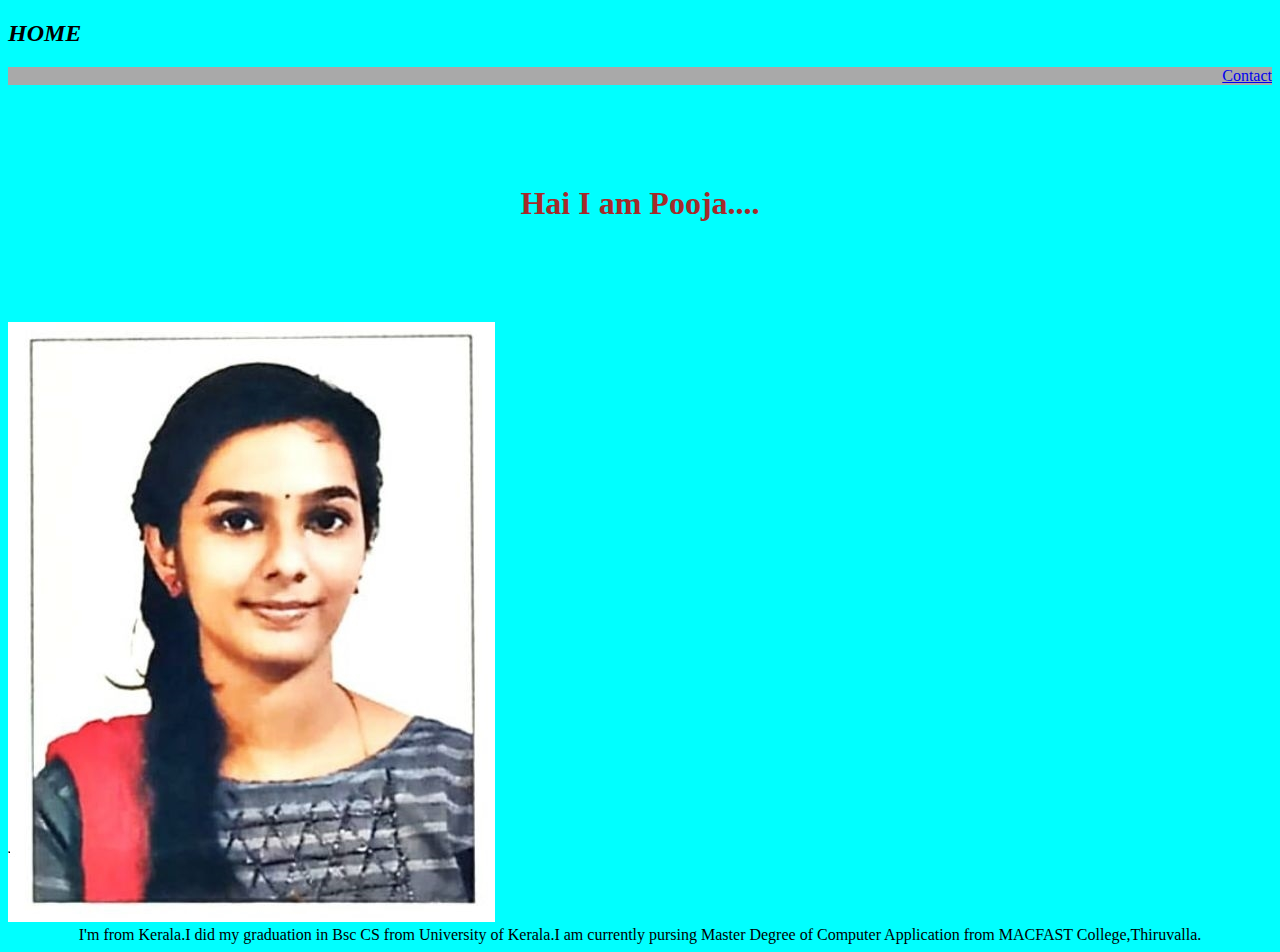
<file: index.html>
<!DOCTYPE html>
<html lang="en">
<head>
    <meta charset="UTF-8">
    <meta http-equiv="X-UA-Compatible" content="IE=edge">
    <meta name="viewport" content="width=device-width, initial-scale=1.0">
    <title>My Website</title>
    <link rel="stylesheet" href="style.css">
</head>
<body style="background-color: aqua;"> 
            <h2><b><i>HOME</i></b></h2>
    
        <div class="nav"> 
            <a href="contact.html" class="smoothScroll">Contact</a>
           
        </div>
        <h1 id="first">Hai I am Pooja....</h1>
       
            <img src="./img/photo.jpg">
  
        <p id="second">I'm from Kerala.I did my graduation in Bsc CS from University of Kerala.I am currently pursing Master Degree of Computer Application from MACFAST College,Thiruvalla.</p>
        

</body>
</html>
</file>
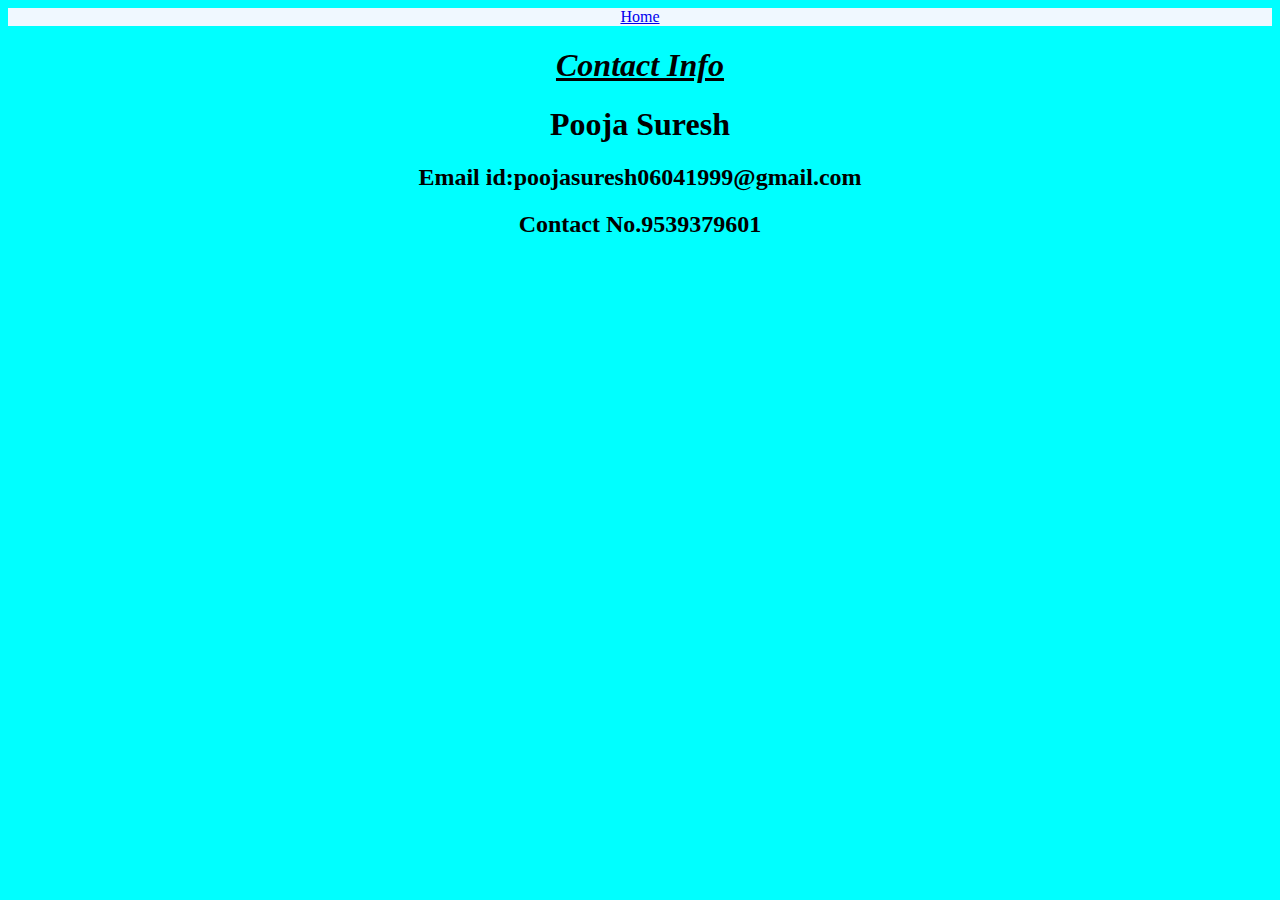
<file: contact.html>
<!DOCTYPE html>
<html lang="en">
<head>
    <meta charset="UTF-8">
    <meta http-equiv="X-UA-Compatible" content="IE=edge">
    <meta name="viewport" content="width=device-width, initial-scale=1.0">
    <link rel="stylesheet" href="style1.css">
    <title>Contact</title>
</head>
<body style="background-color: aqua;">
    <div class="style">
        <a href="index.html" class="smoothScroll">Home</a></div>
    <h1><b><i><u>Contact Info</u></i></b></h1>
    <h1>Pooja Suresh</h1>
    <h2>Email id:poojasuresh06041999@gmail.com</h2>
    <h2>Contact No.9539379601</h2>
</body>
</html>
</file>
<file: style.css>
#first
{
    margin:50px;
    padding:50px;
    display:flex;
    justify-content:center;
    align-items: center;
    color:brown;
}
.nav{
    display:flex;
    justify-content: flex-end;
    color:blue;
    background-color: darkgray;
    
}
#ab{
    color:blue;
}
#second{
    display: flex;
    justify-content:center;
    margin:0;
    
}
#main{
    padding: 20px;
    
}
.col-md-6{
    background-color: darkgray;
}
.body{
    background-color: aqua;
}
</file>
<file: style1.css>
body{
    text-align: center;
    text-decoration:brown  ;
}
.style{
    background-color: aliceblue;
}
</file>
